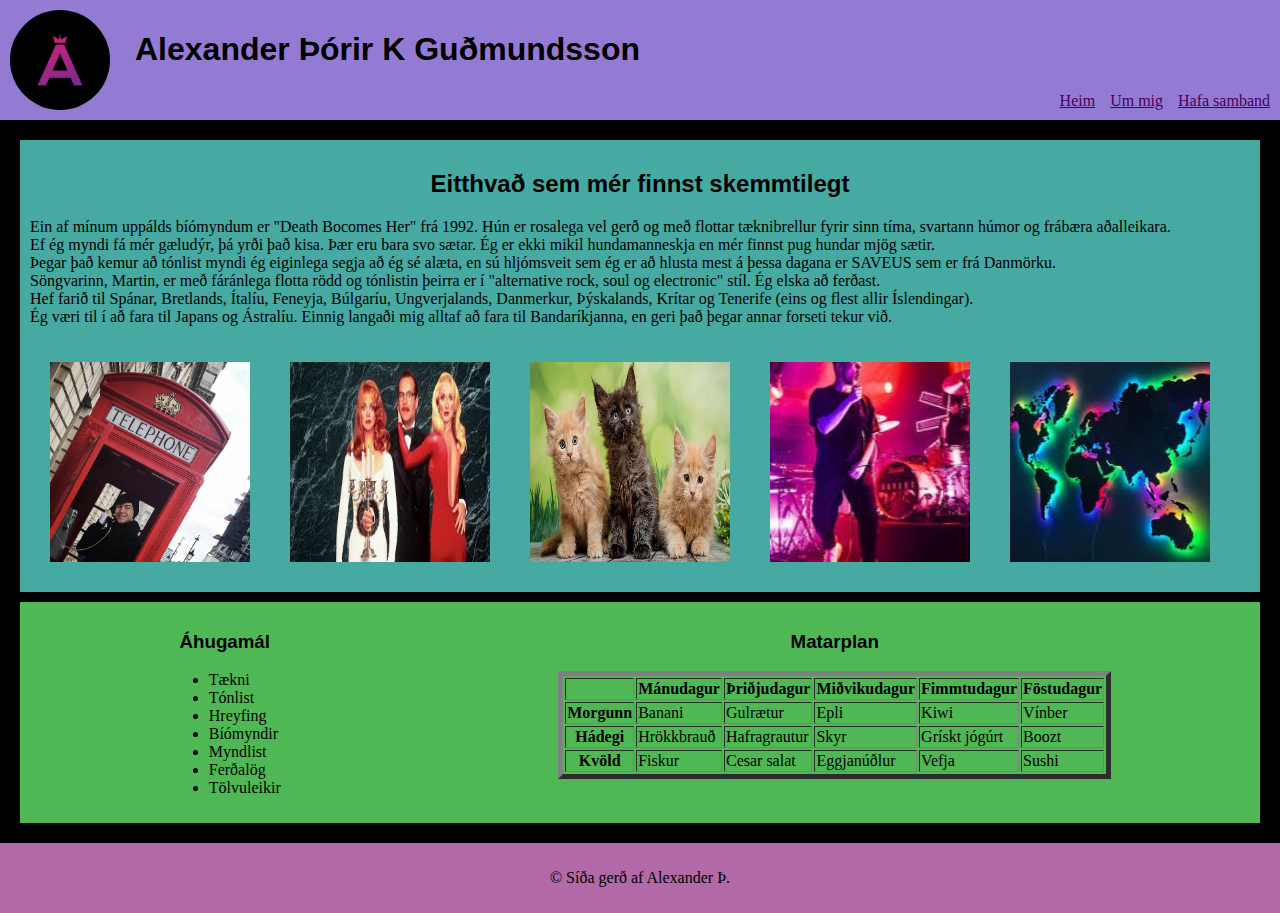
<file: index.html>
<!DOCTYPE html>
<html>
    <head>
        <title>Skilaverkefni 1</title>
        <link rel="stylesheet" href="style.css">
</head>

<body>
    <header>
        <div class="header-left">
            <img src="/myndir/logo.jpg" class="logo">
            <h1>Alexander Þórir K Guðmundsson</h1>
        </div>
        
        <nav class="header-right">
            <a href="/" class="linkar">Heim</a>
            <a href="/about.html" class="linkar">Um mig</a>
            <a href="/contact.html" class="linkar">Hafa samband</a>
        </nav>
        
    </header>
    
    <main>
        <section>
            <h2>
                Eitthvað sem mér finnst skemmtilegt
            </h2>
            <p>
                Ein af mínum uppálds bíómyndum er "Death Bocomes Her" frá 1992. Hún er rosalega vel gerð og með flottar tæknibrellur fyrir sinn tíma, svartann húmor og frábæra aðalleikara.<br>
                Ef ég myndi fá mér gæludýr, þá yrði það kisa. Þær eru bara svo sætar. Ég er ekki mikil hundamanneskja en mér finnst pug hundar mjög sætir.<br>
                Þegar það kemur að tónlist myndi ég eiginlega segja að ég sé alæta, en sú hljómsveit sem ég er að hlusta mest á þessa dagana er SAVEUS sem er frá Danmörku.<br>
                Söngvarinn, Martin, er með fáránlega flotta rödd og tónlistin þeirra er í "alternative rock, soul og electronic" stíl.
                Ég elska að ferðast.<br> Hef farið til Spánar, Bretlands, Ítalíu, Feneyja, Búlgaríu, Ungverjalands, Danmerkur, Þýskalands, Krítar og Tenerife (eins og flest allir Íslendingar).<br>
                Ég væri til í að fara til Japans og Ástralíu. Einnig langaði mig alltaf að fara til Bandaríkjanna, en geri það þegar annar forseti tekur við.
            </p>
            <div class="myndir">
                <img src="/myndir/mynd0.jpg" alt="Alex">
                <img src="/myndir/mynd1.jpg" alt="Movie Poster">
                <img src="/myndir/mynd2.jpg" alt="Cute cat">
                <img src="/myndir/mynd3.jpg" alt="SAVEUS band">
                <img src="/myndir/mynd4.jpg" alt="World map">
            </div>
        </section>

        <section class="listar">
            <div>
                <h3>Áhugamál</h3>
                <ul>
                    <li>Tækni</li>
                    <li>Tónlist</li>
                    <li>Hreyfing</li>
                    <li>Bíómyndir</li>
                    <li>Myndlist</li>
                    <li>Ferðalög</li>
                    <li>Tölvuleikir</li>
                </ul>
            </div>

            <div>
                <h3>Matarplan</h3>
                <table border="5">
                    <tr>
                        <th></th>
                        <th>Mánudagur</th>
                        <th>Þriðjudagur</th>
                        <th>Miðvikudagur</th>
                        <th>Fimmtudagur</th>
                        <th>Föstudagur</th>
                    </tr>
                    <tr>
                        <th>Morgunn</th>
                        <td>Banani</td>
                        <td>Gulrætur</td>
                        <td>Epli</td>
                        <td>Kiwi</td>
                        <td>Vínber</td>
                    </tr>
                      <tr>
                        <th>Hádegi</th>
                        <td>Hrökkbrauð</td>
                        <td>Hafragrautur</td>
                        <td>Skyr</td>
                        <td>Grískt jógúrt</td>
                        <td>Boozt</td>
                    </tr>
                      <tr>
                        <th>Kvöld</th>
                        <td>Fiskur</td>
                        <td>Cesar salat</td>
                        <td>Eggjanúðlur</td>
                        <td>Vefja</td>
                        <td>Sushi</td>
                    </tr>
                </table>

            </div>
        </section>

    </main>
    <footer>
        <p class="footertexti">&copy Síða gerð af Alexander Þ.</p>
    </footer>
</body>
</html>
</file>
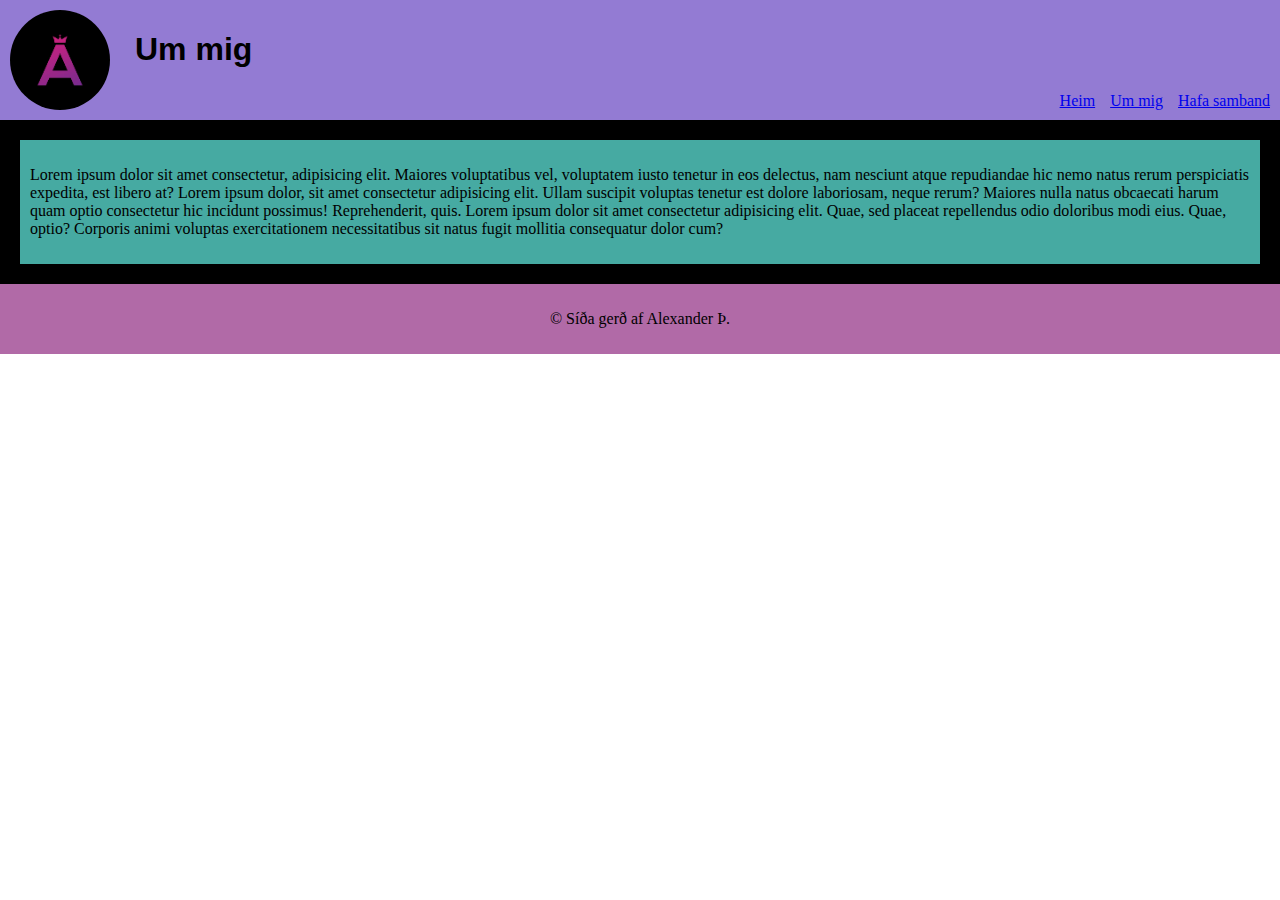
<file: about.html>
<!DOCTYPE html>
<html>
<head>
   
    <title>Um mig</title>
    <link rel="stylesheet" href="style.css">
</head>
<body>
    <header>
        <div class="header-left">
            <img src="/myndir/logo.jpg" class="logo">
            <h1>Um mig</h1>
        </div>
        
        <div class="header-right">
            <a href="/">Heim</a>
            <a href="/about.html">Um mig</a>
            <a href="/contact.html">Hafa samband</a>
        </div>
        
    </header>
    <main>
        <section>
            <p>
                Lorem ipsum dolor sit amet consectetur, adipisicing elit. Maiores voluptatibus vel, voluptatem iusto tenetur in eos delectus, nam nesciunt atque repudiandae hic nemo natus rerum perspiciatis expedita, est libero at?
                Lorem ipsum dolor, sit amet consectetur adipisicing elit. Ullam suscipit voluptas tenetur est dolore laboriosam, neque rerum? Maiores nulla natus obcaecati harum quam optio consectetur hic incidunt possimus! Reprehenderit, quis.
                Lorem ipsum dolor sit amet consectetur adipisicing elit. Quae, sed placeat repellendus odio doloribus modi eius. Quae, optio? Corporis animi voluptas exercitationem necessitatibus sit natus fugit mollitia consequatur dolor cum?
            </p>
        </section>
    </main>
    <footer>
        <p class="footertexti">&copy Síða gerð af Alexander Þ.</p>
    </footer>
</body>
</html>
</file>
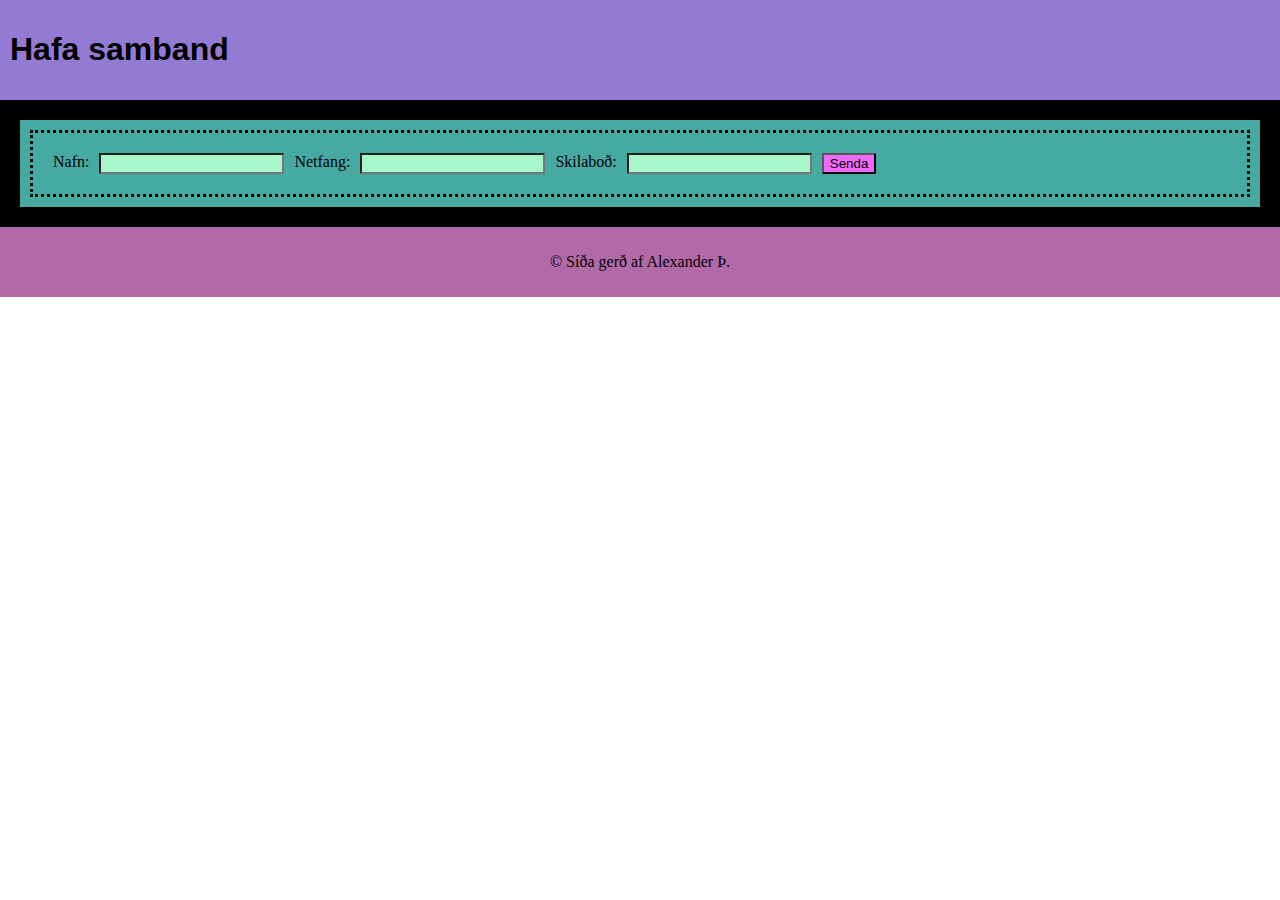
<file: contact.html>
<!DOCTYPE html>
<html>
<head>
   
    <title>Hafa samband</title>
    <link rel="stylesheet" href="style.css">
</head>
<body>
    <header>
        <div class="header-left">
            <h1>Hafa samband</h1>
        </div>
        </header>
    <main>
        <section>
        <form>
            <label>Nafn:</label>
            <input type="text" class="formin">

            <label>Netfang:</label>
            <input type="text" class="formin">

            <label>Skilaboð:</label>
            <input type="text" class="formin">

            <button type="submit" class="takki">Senda</button>
        </form>
        
        </section>
    </main>
    <footer>
        <p class="footertexti">&copy Síða gerð af Alexander Þ.</p>
    </footer>
</body>
</html>
</file>
<file: style.css>
.logo{
    border-radius: 100px;
    width: 100px;
}

header{
    background-color: rgb(147, 123, 211);
    padding: 10px;
    display: flex;
    justify-content: space-between;
}

body{
    margin: 0px;
}

h1{
    font-family: 'Franklin Gothic Medium', 'Arial Narrow', Arial, sans-serif;
}

.header-left{
    display: flex;
    gap: 25px;
}

.header-right{
    display: flex;
    align-items: flex-end;
    gap: 15px;
}

h2{
    text-align: center;
    font-family: 'Gill Sans', 'Gill Sans MT', Calibri, 'Trebuchet MS', sans-serif;
}

.myndir{
    display: flex;
    overflow: auto;
}

.myndir img{
    width: 200px;
    padding: 20px;
}

section{
    padding: 10px;
    margin: 10px;
    background-color: rgb(70, 170, 162);
}

h3{
    text-align: center;
    font-family: 'Gill Sans', 'Gill Sans MT', Calibri, 'Trebuchet MS', sans-serif;
}

.listar{
    display: flex;
    justify-content: space-around;
    background-color: rgb(79, 184, 84);
}

main{
    padding: 10px;
    background-color: black;
}

footer{
    background-color: rgb(177, 106, 167);
    padding: 10px;
}

.footertexti{
    text-align: center;
}

form{
    display: flex;
    gap: 10px;
    padding: 20px;
    border-style: dotted;
}

.linkar{
    color: rgb(71, 1, 92);
}

.takki{
    background-color: rgb(238, 106, 250);
}

.formin{
    background-color: rgb(167, 247, 203);
}
</file>
